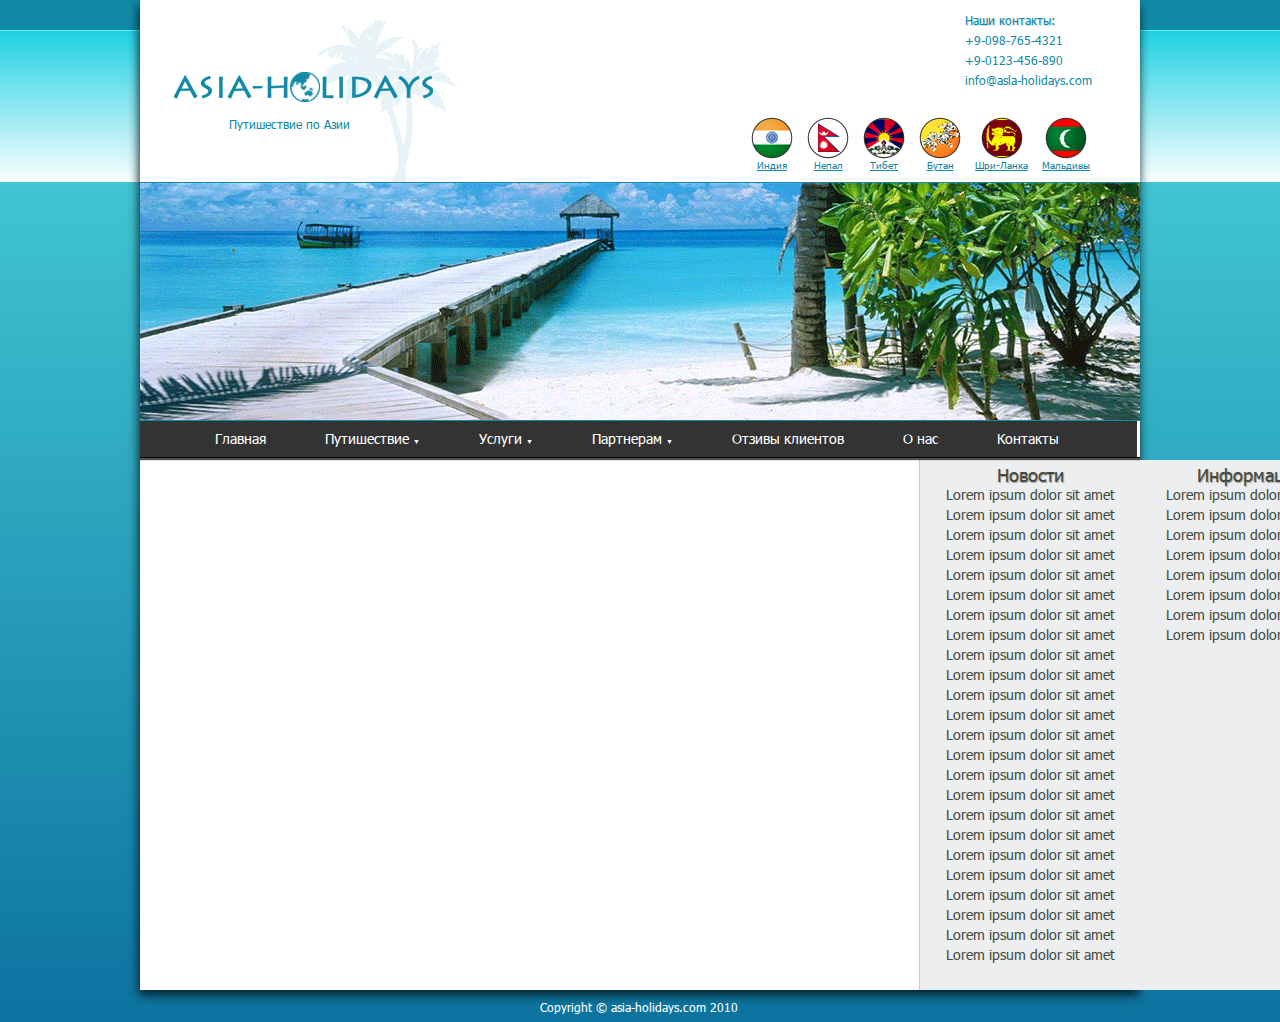
<file: Dz4/Dz4.html>
<!DOCTYPE html>
﻿<html>
﻿  <head>
﻿    <meta charset="utf-8">
﻿    <title>Home work 4</title>
    <link rel="stylesheet" href="css/reset.css">
    <link rel="stylesheet" href="css/dz4.css">
﻿  </head>
﻿  <body>

﻿   <div class="wrapper">
﻿     <img src="img/logo.png" alt="" class="logo">
<div class="logos">
      Путишествие по Азии
    </div>
<div class="contacts">
  <p class="shadow">Наши контакты:</p>
  <p>+9-098-765-4321</p>
  <p>+9-0123-456-890</p>
  <p>info@asla-holidays.com</p>
</div>
<div class="flag">
  <span class="india">
    <img src="img/i.png" alt="" >
    <h3><a href="#">Индия</a></h3>
  </span>
  <span class="nepal">
    <img src="img/n.png" alt="">
    <h3><a href="#">Непал</a></h3>
  </span>
  <span class="tibet">
    <img src="img/t.png" alt="">
    <h3><a href="#">Тибет</a></h3>
  </span>
  <span class="butan">
    <img src="img/b.png" alt="">
    <h3><a href="#">Бутан</a></h3>
  </span>
  <span class="sri-lanka">
    <img src="img/sr.png" alt="">
    <h3><a href="#">Шри-Ланка</a></h3>
  </span>
  <span class="maldiv">
    <img src="img/m.png" alt="">
    <h3><a href="#">Мальдивы</a></h3>
  </span>
</div>
<img src="img/1.png" alt="" class="picture">

<div class="infa-left">
  <p class="caption">Информация</p>
  <p>Lorem ipsum dolor sit amet</p>
  <p>Lorem ipsum dolor sit amet</p>
  <p>Lorem ipsum dolor sit amet</p>
  <p>Lorem ipsum dolor sit amet</p>
  <p>Lorem ipsum dolor sit amet</p>
  <p>Lorem ipsum dolor sit amet</p>
  <p>Lorem ipsum dolor sit amet</p>
  <p>Lorem ipsum dolor sit amet</p>
</div>
<div class="infa-right">
  <p class="caption">Новости</p>
  <p>Lorem ipsum dolor sit amet</p>
  <p>Lorem ipsum dolor sit amet</p>
  <p>Lorem ipsum dolor sit amet</p>
  <p>Lorem ipsum dolor sit amet</p>
  <p>Lorem ipsum dolor sit amet</p>
  <p>Lorem ipsum dolor sit amet</p>
  <p>Lorem ipsum dolor sit amet</p>
  <p>Lorem ipsum dolor sit amet</p>
  <p>Lorem ipsum dolor sit amet</p>
  <p>Lorem ipsum dolor sit amet</p>
  <p>Lorem ipsum dolor sit amet</p>
  <p>Lorem ipsum dolor sit amet</p>
  <p>Lorem ipsum dolor sit amet</p>
  <p>Lorem ipsum dolor sit amet</p>
  <p>Lorem ipsum dolor sit amet</p>
  <p>Lorem ipsum dolor sit amet</p>
  <p>Lorem ipsum dolor sit amet</p>
  <p>Lorem ipsum dolor sit amet</p>
  <p>Lorem ipsum dolor sit amet</p>
  <p>Lorem ipsum dolor sit amet</p>
  <p>Lorem ipsum dolor sit amet</p>
  <p>Lorem ipsum dolor sit amet</p>
  <p>Lorem ipsum dolor sit amet</p>
  <p>Lorem ipsum dolor sit amet</p>
</div>
<nav class="menu">
  <ul>
    <li><a href="#" class="home">Главная</a></li>
    <li><a href="#">Путишествие <span class="trian">&#9660</span></a>

      <ul>
        <li><a href="#">Путишествие 1</a></li>
        <li><a href="#">Путишествие 2</a></li>
        <li><a href="#">Путишествие 3</a></li>
        <li><a href="#">Путишествие 4</a></li>
        <li><a href="#">Путишествие 5</a></li>
      </ul>

    </li>
    <li><a href="#">Услуги <span class="trian">&#9660</span></a>
    <ul>
      <li><a href="#">Услуга 1</a></li>
      <li><a href="#">Услуга 2</a></li>
      <li><a href="#">Услуга 3</a></li>
    </ul>
    </li>
    <li><a href="#">Партнерам <span class="trian">&#9660</span> </a>
    <ul>
      <li><a href="#">Документи</a></li>
    </ul>
    </li>
      <li><a href="#">Отзивы клиентов</a></li>
        <li><a href="#">О нас</a></li>
          <li><a href="#" class="contact">Контакты</a></li>
  </ul>
</nav>
<div class="copyring">Copyright &copy asia-holidays.com 2010</div>
﻿   </div>

﻿  </body>
﻿</html>
</file>
<file: Dz4/css/dz4.css>
@font-face {
    font-family: 'Tahoma';
    src: url(../font/TahomaRegular.ttf);
   }
body {
  background: linear-gradient(to bottom, #128aa7, #128aa7 30px, #40c5d3 30px, #5ef0ff 30px, #5ef0ff 31px, #20d1e3 31px, #fafefe 182px, #40c5d3 182px, #0c739f);
}

.wrapper {
  position: relative;
  width: 1000px;
  height: 990px;
  top: -16px;
  margin: auto;
  background-color: #ffffff;
  box-shadow: #031d28 -1px 5px 10px;
}

.logo {
  display:inline-block;
  position: relative;
  margin-top: 20px;
  margin-left: 30px;
}

.logos {
  display: inline-block;
  position: relative;
  top: -55px;
  left: -232px;
  font-family: "Tahoma";
  font-size: 12px;
  color: #128aa7;
}

.contacts {
  display: inline-block;
  width: 145px;
  margin-top: 10px;
  margin-right: 30px;
  float: right;
  font-family: 'Tahoma';
  font-size: 12px;
  line-height: 20px;
  color: #128aa7;
}

.shadow {
  text-shadow: #bfd8e1 1px 1px 1px;
}

.flag  {
display: inline-block;
position: relative;
top: -15px;
left: 160px;
}

.india,
.nepal,
.tibet,
.butan,
.sri-lanka,
.maldiv {
  display: inline-block;
  padding: 5px;
  font-family: "Tahoma";
  font-size: 10px;
  text-align: center;
}

a {
  color: #128aa7;
}

.picture {
  display: inline-block;
  position: relative;
  top: -8px;
  border-top: 1px solid #128aa7;
  border-bottom: 1px solid #128aa7;
}

.trian {
  font-size: 7px;
}

.infa-left {
  display:inline-block;
  position: absolute;
  width: 220px;
  top: 460px;
  padding-bottom: 345px;
  background-color: #edeef0;
  line-height: 20px;
  font-family: 'Tahoma';
  font-size: 14px;
  color: #424c43;
  text-align: center;
  border-right: 1px solid #c7cacf;
}

.infa-left .caption {
  font-family: "Tahoma";
  font-size: 18px;
  padding-top: 5px;
  text-shadow: #a0a4a2 1px 1px 1px;
}

.infa-right {
  display:inline-block;
  position: absolute;
  width: 220px;
  padding-bottom: 25px;
  top: 460px;
  left: 779px;
  background-color: #edeef0;
  line-height: 20px;
  font-family: "Tahoma";
  font-size: 14px;
  color: #424c43;
  text-align: center;
  border-left: 1px solid #c7cacf;
}

.infa-right .caption {
  font-family: "Tahoma";
  font-size: 18px;
  padding-top: 5px;
  text-shadow: #a0a4a2 1px 1px 1px;
}
.menu {
  position: relative;
  top: -11px;
  border-bottom: 1px solid #000000;
  box-shadow: #4f4f50 0px 2px 1px;

}
  .menu ul li {
    padding: 10px;
    padding-right: 45px;

}

  .menu ul  li:hover {
    background-color: #333333;

}
  .menu ul ul  li:hover {
    background-color: #333333;

}
  .menu ul li, .menu ul {
    display: inline-block;
}
  .menu ul {
    position: relative;
    background-color: #333333;
}
  .menu ul ul {
    display: none;
    position: absolute;
    background-color: #333333;
    margin-top: 10px;
    margin-left: -10px;
    border-top: 1px solid #000000;
    box-shadow: #4f4f50 2px 3px 2px;
}
  .menu ul a {
    font-family: "Tahoma";
    font-size: 14px;
    color: #ffffff;
    text-decoration: none;
}

  .menu li:hover ul {
    display: block;
}

  .menu li:hover li {
    display: block;
}

  .home {
    padding-left: 65px;
  }

  .contact {
    padding-right: 33.15px;
  }

  .copyring {
    display: inline-block;
    position: relative;
    margin: auto;
    top: 530px;
    left: 400px;
    font-family: "Tahoma";
    font-size: 12px;
    color: #ffffff;
  }
</file>
